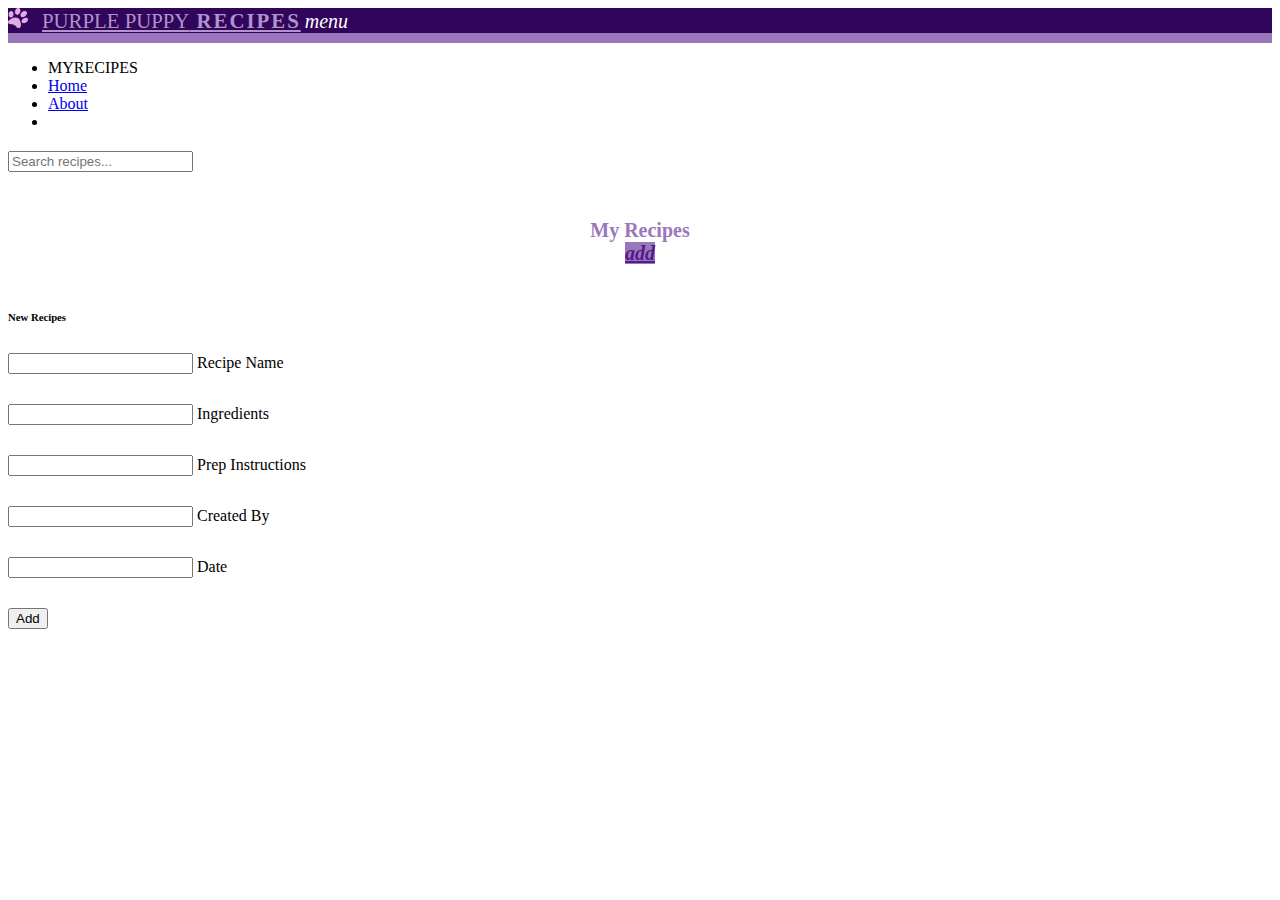
<file: public/index.html>
<!DOCTYPE html>
<html lang="en">
  <head>
    <meta charset="UTF-8" />
    <meta name="viewport" content="width=device-width, initial-scale=1.0" />
    <meta http-equiv="X-UA-Compatible" content="ie=edge" />
    <!-- FONT AWESOME -->
    <script defer src="https://kit.fontawesome.com/6f92449565.js"></script>
    <!-- Materialize CSS -->
    <link
      rel="stylesheet"
      href="https://cdnjs.cloudflare.com/ajax/libs/materialize/1.0.0/css/materialize.min.css"
    />
    <!-- Material Icons -->
    <link
      href="https://fonts.googleapis.com/icon?family=Material+Icons"
      rel="stylesheet"
    />
    <link type="text/css" href="css/styles.css" rel="stylesheet" />

    <link rel="manifest" href="manifest.json" />

    <!-- ios support -->
    <link rel="apple-touch-icon" href="/img/icons/icon-96x96.png" />
    <link rel="apple-touch-icon" href="/img/icons/icon-128x128.png" />
    <link rel="apple-touch-icon" href="/img/icons/icon-144x144.png" />
    <meta name="apple-mobile-web-app-status-bar" content="#aa7700" />
    <meta name="theme-color" content="#ffe1c4" />

    <title>My Food</title>
  </head>
  <body class="grey lighten-3">
    <!-- Top Navigation -->
    <nav class="z-depth-0">
      <div class="nav-wrapper container">
        <img class="brand" src="img/purplepuppy.png" alt="" />
        <a href="index.html">Purple Puppy<span> Recipes</span></a>
        <span class="right grey-text text-darken-1">
          <i class="material-icons sidenav-trigger" data-target="side-menu"
            >menu</i
          >
        </span>
      </div>
    </nav>

    <!-- Side Navigation -->
    <ul id="side-menu" class="sidenav side-menu">
      <li><a class="subheader">MYRECIPES</a></li>
      <li><a href="index.html" class="waves-effect">Home</a></li>
      <li><a href="about.html" class="waves-effect">About</a></li>
      <li><div class="divider"></div></li>
    </ul>

    <!-- Recipes -->
    <div class="container search">
      <input id="filterTitle" type="text" placeholder="Search recipes..." />
      <!-- <button class="sort-title">Sort by name</button> -->
    </div>

    <h6 class="container recipe-head-title">
      My Recipes
      <div class="right">
        <a
          href=""
          class="btn-floating btn-small add-btn sidenav-trigger add"
          data-target="side-form-add"
        >
          <i class="material-icons">add</i>
        </a>
      </div>
    </h6>

    <div class="recipes container grey-text text-darken-1"></div>

    <!-- Side Form Add Recipe-->
    <div id="side-form-add" class="sidenav side-form-add">
      <form class="add-recipe container section">
        <h6>New Recipes</h6>
        <div class="divider"></div>
        <div class="input-field">
          <input type="text" id="title" class="validate" />
          <label for="title">Recipe Name</label>
        </div>
        <div class="input-field">
          <input type="text" id="ingredients" class="validate" />
          <label for="ingredients">Ingredients</label>
        </div>
        <div class="input-field">
          <input type="text" id="instructions" class="validate" />
          <label for="instructions">Prep Instructions</label>
        </div>
        <div class="input-field">
          <input type="text" id="creator" class="validate" />
          <label for="creator">Created By</label>
        </div>
        <div class="input-field">
          <input type="text" id="date" class="validate" />
          <label for="date">Date</label>
        </div>
        <div class="input-field center">
          <button class="btn-small">Add</button>
        </div>
      </form>
    </div>

    <!-- Side Form Edit Recipe-->
    <div id="side-form-edit" class="sidenav side-form-edit">
      <!-- <form class="edit-recipe container section">
        <h6>Edit Recipe</h6>
        <div class="divider"></div>
        <div class="input-field">
          <input type="text" id="titleEdit" class="validate" />
          <label for="titleEdit">Recipe Name</label>
        </div>
        <div class="input-field">
          <input type="text" id="ingredientsEdit" class="validate" />
          <label for="ingredientEdit">Ingredients</label>
        </div>
        <div class="input-field">
          <input type="text" id="instructionsEdit" class="validate" />
          <label for="instructionsEdit">Prep Instructions</label>
        </div>
        <div class="input-field">
          <input type="text" id="creatorEdit" class="validate" />
          <label for="creatorEdit">Created By</label>
        </div>
        <div class="input-field">
          <input type="text" id="date" class="validate" />
          <label for="date">Date</label>
        </div>
        <div class="input-field">
          <input type="hidden" id="id" />
        </div>
        <div class="input-field center">
          <button class="btn-small">Save</button>
        </div>
      </form> -->
    </div>
    <!-- The core Firebase JS SDK is always required and must be listed first -->
    <script src="https://www.gstatic.com/firebasejs/7.8.0/firebase-app.js"></script>
    <script src="https://www.gstatic.com/firebasejs/7.8.0/firebase-firestore.js"></script>

    <script>
      // Your web app's Firebase configuration
      var firebaseConfig = {
        apiKey: 'AIzaSyC6ZA4tWWnClYZRBIc9X0aVReK_OfQr2HY',
        authDomain: 'my-recipes-ef999.firebaseapp.com',
        databaseURL: 'https://my-recipes-ef999.firebaseio.com',
        projectId: 'my-recipes-ef999',
        storageBucket: 'my-recipes-ef999.appspot.com',
        messagingSenderId: '965298631775',
        appId: '1:965298631775:web:957d699994d07f7a8ed7ea',
      };
      // Initialize Firebase
      firebase.initializeApp(firebaseConfig);
      const db = firebase.firestore();
    </script>

    <script src="https://cdnjs.cloudflare.com/ajax/libs/materialize/1.0.0/js/materialize.min.js"></script>
    <script src="js/app.js"></script>
    <script src="js/db.js"></script>
    <script src="js/ui.js"></script>
  </body>
</html>
</file>
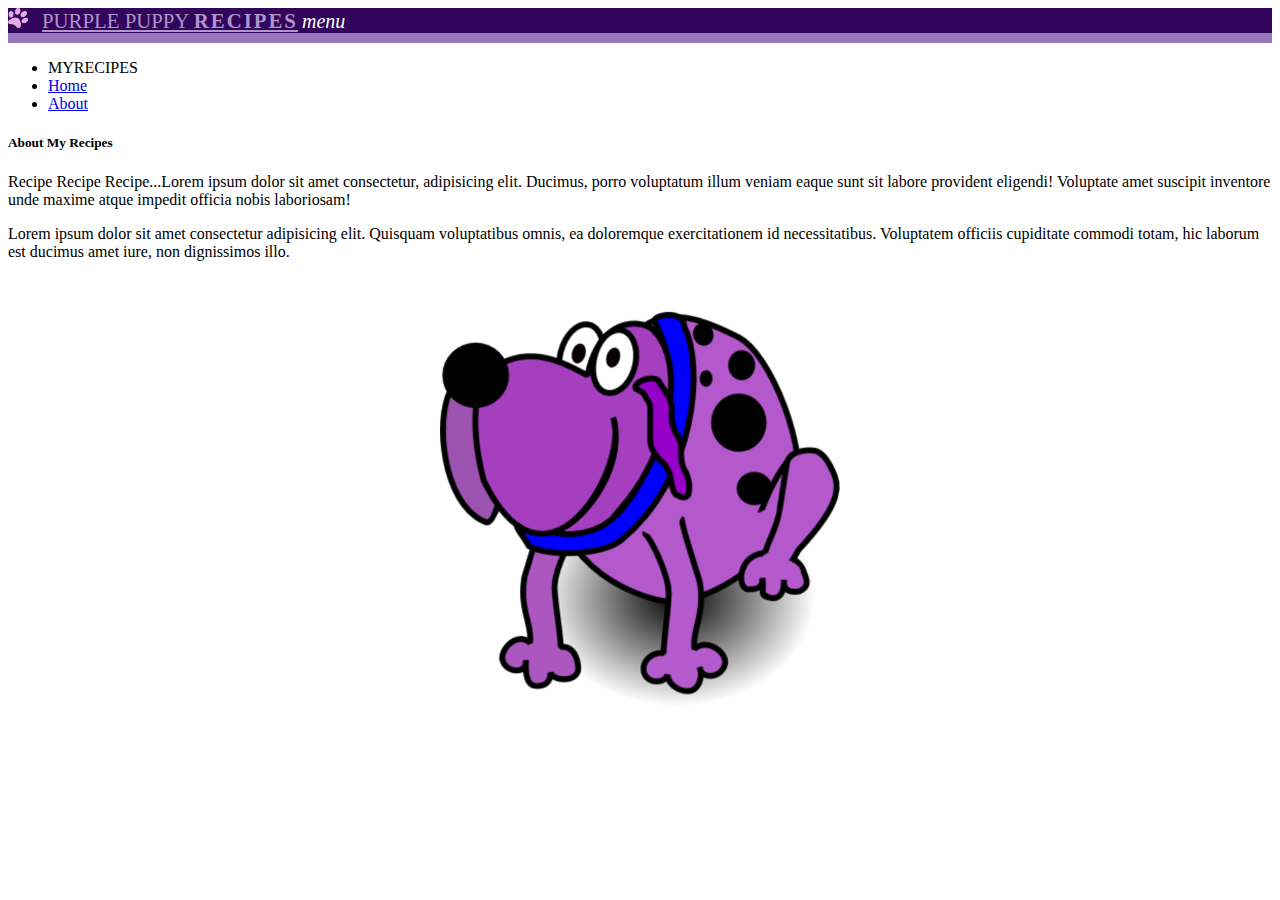
<file: public/about.html>
<!DOCTYPE html>
<html lang="en">
  <head>
    <meta charset="UTF-8" />
    <meta name="viewport" content="width=device-width, initial-scale=1.0" />
    <meta http-equiv="X-UA-Compatible" content="ie=edge" />
    <!-- Materialize CSS -->
    <link
      rel="stylesheet"
      href="https://cdnjs.cloudflare.com/ajax/libs/materialize/1.0.0/css/materialize.min.css"
    />
    <!-- Material Icons -->
    <link
      href="https://fonts.googleapis.com/icon?family=Material+Icons"
      rel="stylesheet"
    />
    <link href="https://fonts.googleapis.com/css?family=Merienda+One&display=swap" rel="stylesheet">
    <link type="text/css" href="../css/styles.css" rel="stylesheet" />
    <link rel="manifest" href="/manifest.json">

    <!-- ios support -->
    <link rel="apple-touch-icon" href="/img/icons/icon-96x96.png" />
    <link rel="apple-touch-icon" href="/img/icons/icon-128x128.png" />
    <link rel="apple-touch-icon" href="/img/icons/icon-144x144.png" />
    <meta name="apple-mobile-web-app-status-bar" content="#aa7700" />
    <meta name="theme-color" content="#ffe1c4">

    <title>My Food</title>
  </head>
  <body class="grey lighten-4">

    <!-- top nav -->
    <nav class="z-depth-0">
      <div class="nav-wrapper container">
        <img class="brand" src="../img/purplepuppy.png" alt="" />
        <a href="../index.html">Purple Puppy <span>Recipes</span></a>
        <span class="right grey-text text-darken-1">
          <i class="material-icons sidenav-trigger" data-target="side-menu">menu</i>
        </span>
      </div>
    </nav>
  
    <!-- side nav -->
    <ul id="side-menu" class="sidenav side-menu">
      <li><a class="subheader">MYRECIPES</a></li>
      <li><a href="index.html" class="waves-effect">Home</a></li>
      <li><a href="about.html" class="waves-effect">About</a></li>
      
    </ul>
  
    <!-- content -->
    <div class="container grey-text">
      <h5 class="center">About My Recipes</h5>
      <p><span class="my-recipe">Recipe Recipe Recipe...</span>Lorem ipsum dolor sit amet consectetur, adipisicing elit. Ducimus, porro voluptatum illum veniam eaque sunt sit labore provident eligendi! Voluptate amet suscipit inventore unde maxime atque impedit officia nobis laboriosam!</p>
      <p>Lorem ipsum dolor sit amet consectetur adipisicing elit. Quisquam voluptatibus omnis, ea doloremque exercitationem id necessitatibus. Voluptatem officiis cupiditate commodi totam, hic laborum est ducimus amet iure, non dignissimos illo.</p>
      <div class="dog">
        <img src="../img/dog.png" alt="" />
      </div>
      
    </div>
    
  
    <script src="https://cdnjs.cloudflare.com/ajax/libs/materialize/1.0.0/js/materialize.min.js"></script>
    <script src="../js/app.js"></script>
    <script src="../js/ui.js"></script>
  </body>
  </body>
  </html>
</file>
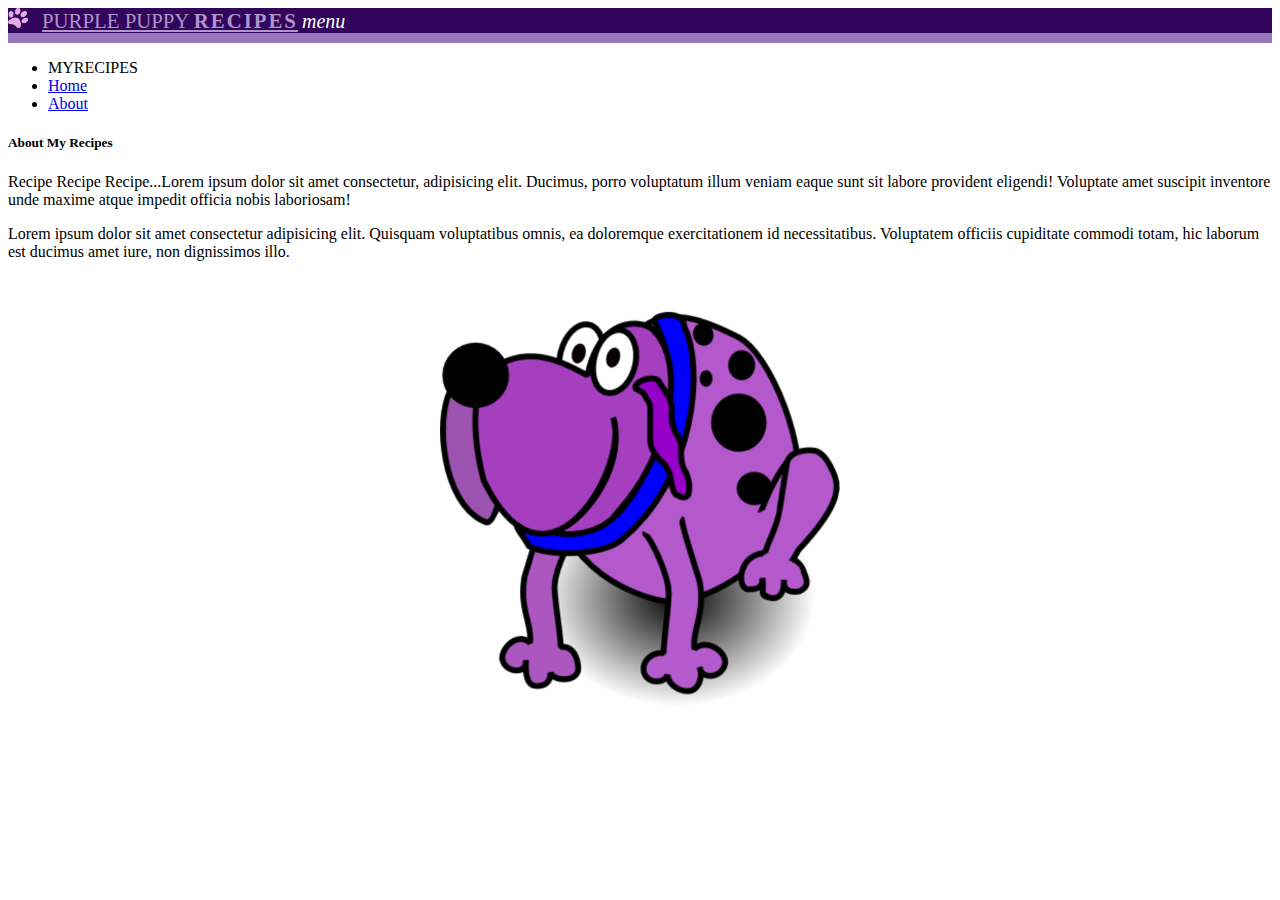
<file: public/pages/about.html>
<!DOCTYPE html>
<html lang="en">
  <head>
    <meta charset="UTF-8" />
    <meta name="viewport" content="width=device-width, initial-scale=1.0" />
    <meta http-equiv="X-UA-Compatible" content="ie=edge" />
    <!-- Materialize CSS -->
    <link
      rel="stylesheet"
      href="https://cdnjs.cloudflare.com/ajax/libs/materialize/1.0.0/css/materialize.min.css"
    />
    <!-- Material Icons -->
    <link
      href="https://fonts.googleapis.com/icon?family=Material+Icons"
      rel="stylesheet"
    />
    <link href="https://fonts.googleapis.com/css?family=Merienda+One&display=swap" rel="stylesheet">
    <link type="text/css" href="/public/css/styles.css" rel="stylesheet" />
    <link rel="manifest" href="/manifest.json">

    <!-- ios support -->
    <link rel="apple-touch-icon" href="/img/icons/icon-96x96.png" />
    <link rel="apple-touch-icon" href="/img/icons/icon-128x128.png" />
    <link rel="apple-touch-icon" href="/img/icons/icon-144x144.png" />
    <meta name="apple-mobile-web-app-status-bar" content="#aa7700" />
    <meta name="theme-color" content="#ffe1c4">

    <title>My Food</title>
  </head>
  <body class="grey lighten-4">

    <!-- top nav -->
    <nav class="z-depth-0">
      <div class="nav-wrapper container">
        <img class="brand" src="/public/img/purplepuppy.png" alt="" />
        <a href="/public/index.html">Purple Puppy <span>Recipes</span></a>
        <span class="right grey-text text-darken-1">
          <i class="material-icons sidenav-trigger" data-target="side-menu">menu</i>
        </span>
      </div>
    </nav>
  
    <!-- side nav -->
    <ul id="side-menu" class="sidenav side-menu">
      <li><a class="subheader">MYRECIPES</a></li>
      <li><a href="/public/index.html" class="waves-effect">Home</a></li>
      <li><a href="/public/pages/about.html" class="waves-effect">About</a></li>
      
    </ul>
  
    <!-- content -->
    <div class="container grey-text">
      <h5 class="center">About My Recipes</h5>
      <p><span class="my-recipe">Recipe Recipe Recipe...</span>Lorem ipsum dolor sit amet consectetur, adipisicing elit. Ducimus, porro voluptatum illum veniam eaque sunt sit labore provident eligendi! Voluptate amet suscipit inventore unde maxime atque impedit officia nobis laboriosam!</p>
      <p>Lorem ipsum dolor sit amet consectetur adipisicing elit. Quisquam voluptatibus omnis, ea doloremque exercitationem id necessitatibus. Voluptatem officiis cupiditate commodi totam, hic laborum est ducimus amet iure, non dignissimos illo.</p>
      <div class="dog">
        <img src="/public/img/dog.png" alt="" />
      </div>
      
    </div>
    
  
    <script src="https://cdnjs.cloudflare.com/ajax/libs/materialize/1.0.0/js/materialize.min.js"></script>
    <script src="/public/js/app.js"></script>
    <script src="/public/js/ui.js"></script>
  </body>
  </body>
  </html>
</file>
<file: public/css/styles.css>
/* colors */
:root {
  --primary: #32055c;
  --secondary: #9a77bb;
  --title: #b094ca;
}

/* layout styles */
nav {
  background: var(--primary);
  border-bottom: 10px solid var(--secondary);
}
nav a {
  text-transform: uppercase;
  color: var(--title);
  font-size: 1.3rem;
}
nav a span {
  font-weight: bold;
  letter-spacing: 2px;
}

.brand {
  width: 20px;
  height: 20px;
  margin-right: 10px;
}

.dog {
  text-align: center;
  margin-top: 50px;
}

.dog img {
  width: 200px;
}
nav .sidenav-trigger {
  margin: 0;
  color: #fff;
}

.label {
  display: inline-block;
}

.right {
  cursor: pointer;
}

/* .side-form-add {
  width: 50% !important;
} */

.material-icons {
  font-size: 20px !important;
  /* color: red; */
}

.edit-recipe .input-field {
  margin: 0;
}

/* recipe styles */
.recipes {
  margin-top: 40px;
}

.recipe-head-title {
  text-align: center;
  font-size: 20px;
  color: var(--secondary);
  font-weight: bold;
}

.search {
  margin: 20px auto;
  display: flex;
  justify-content: space-between;
  align-items: center;
}

/* .sort-title {
  border: none;
  opacity: 0.4;
  border-radius: 40px;
  height: 20px;
}

.sort-title:hover,
.sort-title:focus {
  background-color: rgb(212, 211, 211);
  cursor: pointer;
} */

.recipes h6 {
  margin: 20px 0;
  font-weight: bold;
  font-size: 20px;
}

#filterTitle {
  max-width: 50%;
}
.card-panel.recipe {
  border-radius: 8px;
  padding: 10px;
  box-shadow: 0px 1px 3px rgba(90, 90, 90, 0.1);
  display: grid;
  grid-template-columns: 2fr 6fr 1fr 1fr 1fr;
  grid-template-areas: 'image details edit delete like';
  position: relative;
}
.recipe img {
  grid-area: image;
  max-width: 60px;
}
.recipe-details {
  grid-area: details;
  margin-top: 6px;
  font-size: 1rem;
}

.recipe-instructions {
  grid-area: details;
  margin-top: 6px;
}

.recipe-creator {
  margin-top: 20px;
  margin-bottom: 10px;
}

.recipe-creator .creator {
  font-weight: bold;
  display: inline;
}

.recipe-creator .created-by {
  display: inline;
  margin-right: 5px;
}

.recipe-date .created-on {
  display: inline;
  margin-right: 5px;
}

.recipe-date .created {
  display: inline;
  margin-right: 5px;
}

.like {
  grid-area: like;
  cursor: pointer;
  font-size: 20px;
  color: #989898;
  position: absolute;
  bottom: 4px;
  right: 0;
}

.active {
  color: var(--secondary);
}

.recipe-delete {
  grid-area: delete;
  position: absolute;
  bottom: 0px;
  right: 0px;
  cursor: pointer;
}
.recipe-delete i {
  font-size: 18px;
}
.recipe-edit {
  grid-area: edit;
  position: absolute;
  bottom: 0px;
  right: 0px;
  cursor: pointer;
}
.recipe-edit i {
  font-size: 18px;
}
.recipe-title {
  font-weight: bold;
}
.recipe-ingredients {
  font-size: 0.8em;
}

/* form-styles */
.add-btn {
  background: var(--secondary) !important;
}
input {
  box-shadow: none !important;
  -webkit-box-shadow: none !important;
}
.side-form button {
  background: var(--title);
  box-shadow: 1px 1px 3px rgba(90, 90, 90, 0.2);
}
form .input-field {
  margin-top: 30px;
}

.side-form-add,
.side-form-edit {
  width: 60%;
  max-width: 60%;
}

.edit-recipe h6 {
  font-size: 20px;
}

/* Media Queries */
@media (min-width: 600px) {
  .dog img {
    width: 400px;
  }
}
</file>
<file: css/styles.css>
/* colors */
:root {
  --primary: #32055c;
  --secondary: #9a77bb;
  --title: #b094ca;
}

/* layout styles */
nav {
  background: var(--primary);
  border-bottom: 10px solid var(--secondary);
}
nav a {
  text-transform: uppercase;
  color: var(--title);
  font-size: 1.3rem;
}
nav a span {
  font-weight: bold;
  letter-spacing: 2px;
}

.brand {
  width: 20px;
  height: 20px;
  margin-right: 10px;
}

.dog {
  text-align: center;
  margin-top: 50px;
}

.dog img {
  width: 200px;
}
nav .sidenav-trigger {
  margin: 0;
  color: #fff;
}

.label {
  display: inline-block;
}

.right {
  cursor: pointer;
}

/* .side-form-add {
  width: 50% !important;
} */

.material-icons {
  font-size: 20px !important;
  /* color: red; */
}

.edit-recipe .input-field {
  margin: 0;
}

/* recipe styles */
.recipes {
  margin-top: 40px;
}

.search {
  margin: 20px auto;
  display: flex;
  justify-content: space-between;
  align-items: center;
}

.sort-title {
  border: none;
  opacity: 0.4;
  border-radius: 40px;
  height: 20px;
}

.sort-title:hover,
.sort-title:focus {
  background-color: rgb(212, 211, 211);
  cursor: pointer;
}

.recipes h6 {
  margin: 20px 0;
  font-weight: bold;
  font-size: 20px;
}

#filterTitle {
  max-width: 50%;
}
.card-panel.recipe {
  border-radius: 8px;
  padding: 10px;
  box-shadow: 0px 1px 3px rgba(90, 90, 90, 0.1);
  display: grid;
  grid-template-columns: 2fr 6fr 1fr 1fr;
  grid-template-areas: 'image details edit delete';
  position: relative;
}
.recipe img {
  grid-area: image;
  max-width: 60px;
}
.recipe-details {
  grid-area: details;
  margin-top: 6px;
  font-size: 1rem;
}

.recipe-instructions {
  grid-area: details;
  margin-top: 6px;
}

.recipe-creator {
  margin-top: 20px;
  margin-bottom: 10px;
}

.recipe-creator .creator {
  font-weight: bold;
  display: inline;
}

.recipe-creator .created-by {
  display: inline;
  margin-right: 5px;
}

.recipe-date .created-on {
  display: inline;
  margin-right: 5px;
}

.recipe-date .created {
  display: inline;
  margin-right: 5px;
}
.recipe-delete {
  grid-area: delete;
  position: absolute;
  bottom: 0px;
  right: 0px;
  cursor: pointer;
}
.recipe-delete i {
  font-size: 18px;
}
.recipe-edit {
  grid-area: edit;
  position: absolute;
  bottom: 0px;
  right: 0px;
  cursor: pointer;
}
.recipe-edit i {
  font-size: 18px;
}
.recipe-title {
  font-weight: bold;
}
.recipe-ingredients {
  font-size: 0.8em;
}

/* form-styles */
.add-btn {
  background: var(--secondary) !important;
}
input {
  box-shadow: none !important;
  -webkit-box-shadow: none !important;
}
.side-form button {
  background: var(--title);
  box-shadow: 1px 1px 3px rgba(90, 90, 90, 0.2);
}
form .input-field {
  margin-top: 30px;
}

.side-form-add,
.side-form-edit {
  width: 60%;
  max-width: 60%;
}

.edit-recipe h6 {
  font-size: 20px;
}

/* Media Queries */
@media (min-width: 600px) {
  .dog img {
    width: 400px;
  }
}
</file>
